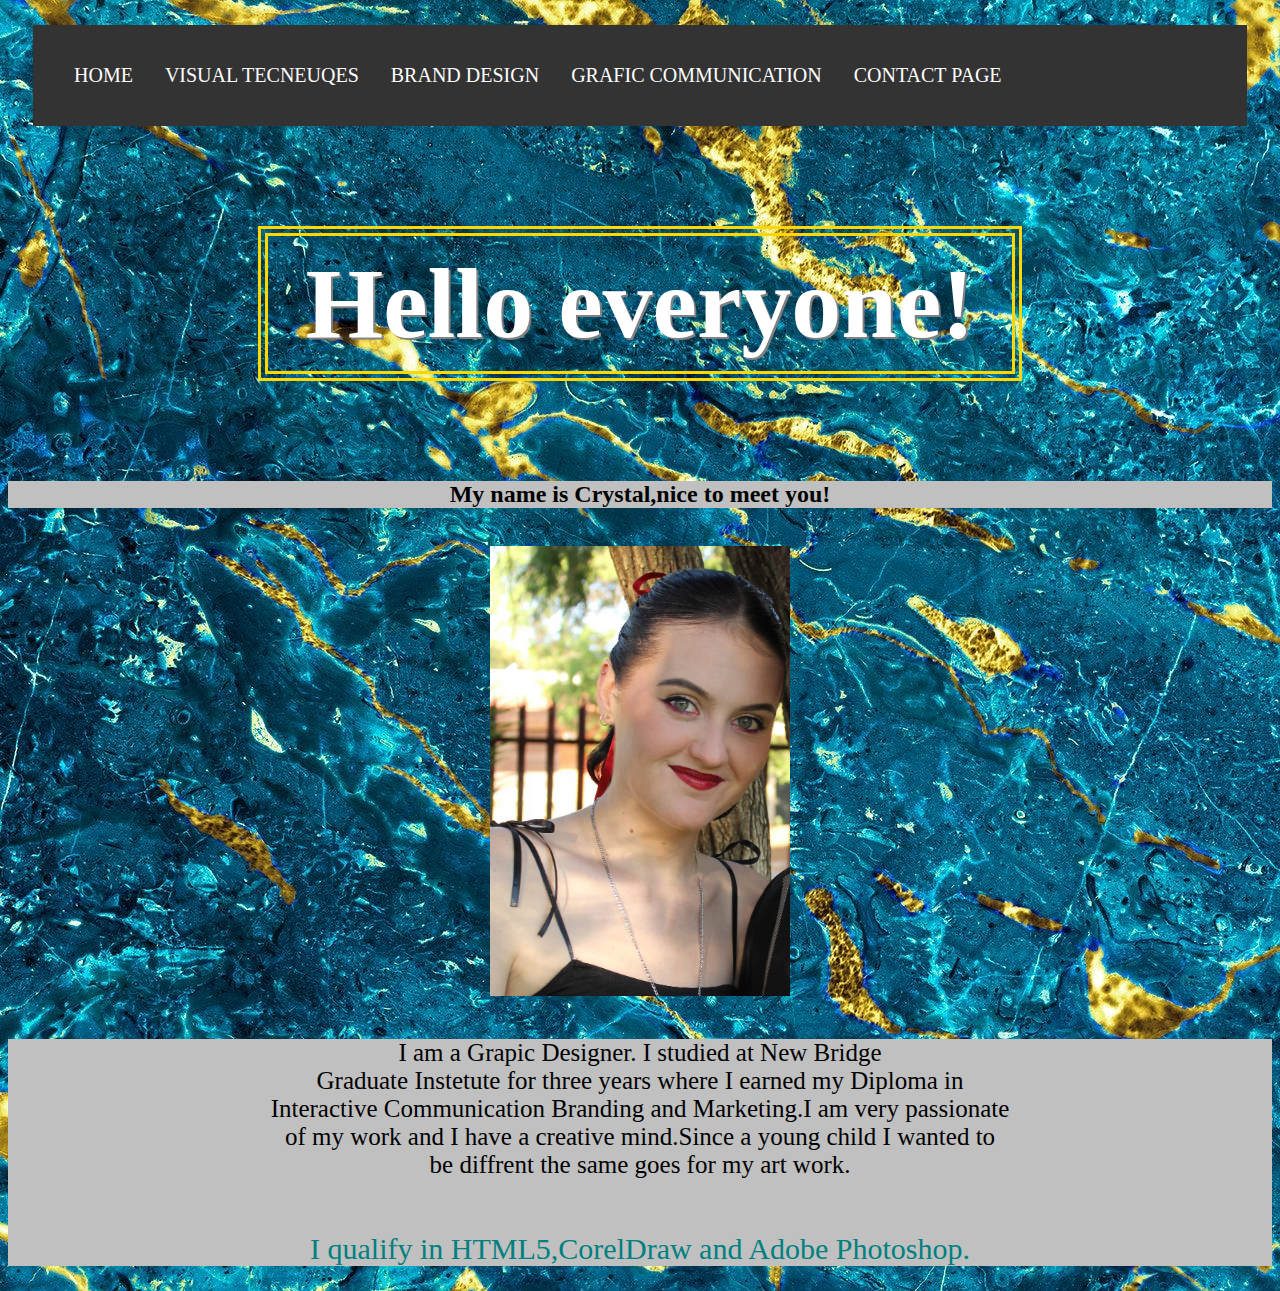
<file: portofolio web/index.html>
<!DOCTYPE html>
<html>
<body>
  <body>

  </body>

<head>

  <link rel="stylesheet" href="homestylesheet.css">
<title> Crystal </title>
</head>

<ul>
<li><a href="index.html">HOME</a></li>
<li><a href="ivvt105.html">VISUAL TECNEUQES </a><li>
<li><a href="ivbd105.html">BRAND DESIGN</a></li>
<li><a href="ivgc105.html">GRAFIC COMMUNICATION</a></li>
<li><a href="contact_page.html">CONTACT PAGE</a></li>
</ul>

<h1>Hello everyone!</h1>
<div class="crystal">
<h2>My name is Crystal,nice to meet you!</h2>
</div>
<br>
<div class="image">
<img src="me.jpg" alt="Me" width="300px" height="450px">
</div>
<br>
<div class="hero">
<p> I am a Grapic Designer. I studied at New Bridge<br>
  Graduate Instetute for three years where I earned my Diploma in<br>
  Interactive Communication Branding and Marketing.I am very passionate<br>
   of my work and I have a creative mind.Since a young child I wanted to<br>
 be diffrent the same goes for my art work.<br>
<br>
<div class="mee">
I qualify in HTML5,CorelDraw and Adobe Photoshop.
</div>
 </p>

</body>
</html>
</file>
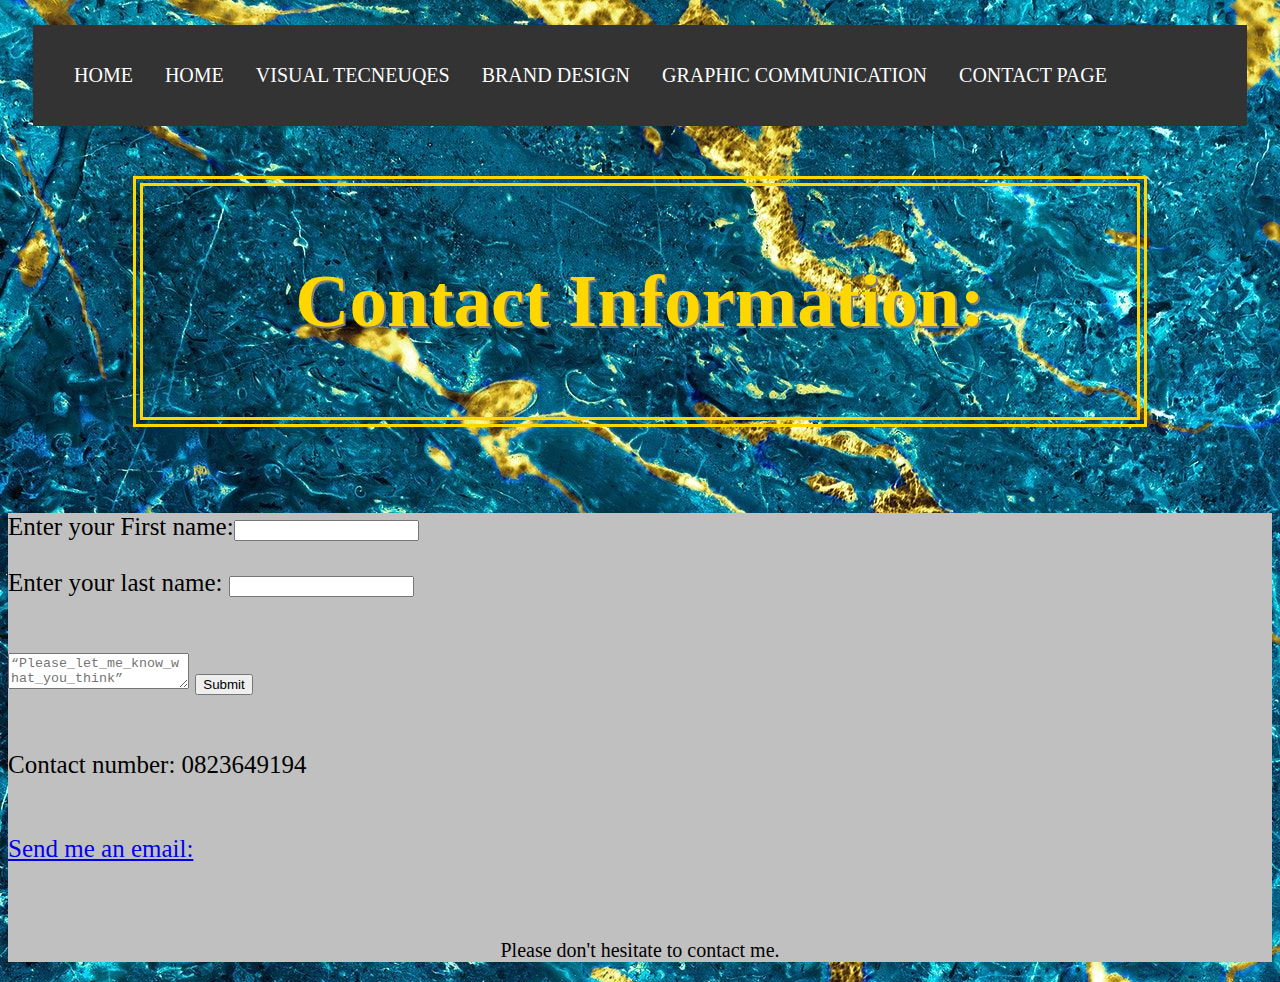
<file: portofolio web/contact_page.html>
<!DOCTYPE html>
<html>

<head>
    <link rel="stylesheet" href="homestylesheet.css">
<title> Crystal </title>
</head>




  <ul>
  <li><a href="home.html">HOME</a></li>
  <li><a href="index.html">HOME</a></li>
  <li><a href="ivvt105.html">VISUAL TECNEUQES </a><li>
  <li><a href="ivbd105.html">BRAND DESIGN</a></li>
  <li><a href="ivgc105.html">GRAPHIC COMMUNICATION</a></li>
  <li><a href="contact_page.html">CONTACT PAGE</a></li>
  </ul>


  <div class="h3">
  <h2>Contact Information:</h2>
  </div>

<br>
<br>


<div class="form">
<form>
Enter your First name:<input name=“FirstName”><br><br>
Enter your last name: <input name=“LastName”><br>
<br>
<br>
<textarea name=“comments” size=“30” cols=“60” rows=“10” placeholder=“Please_let_me_know_what_you_think” ></textarea>
<input type="submit" value="Submit">
</form>


<br>
<br>
<p8> Contact number:  0823649194<br></p8><br><br>
<a href="mailto:crystalvg1@gmail.com">Send me an email:</a>
<br>
<br>
<br>
<p> Please don't hesitate to contact me.</p>
  </address>
</div>
</head>
<body>


</body>
</html>
</file>
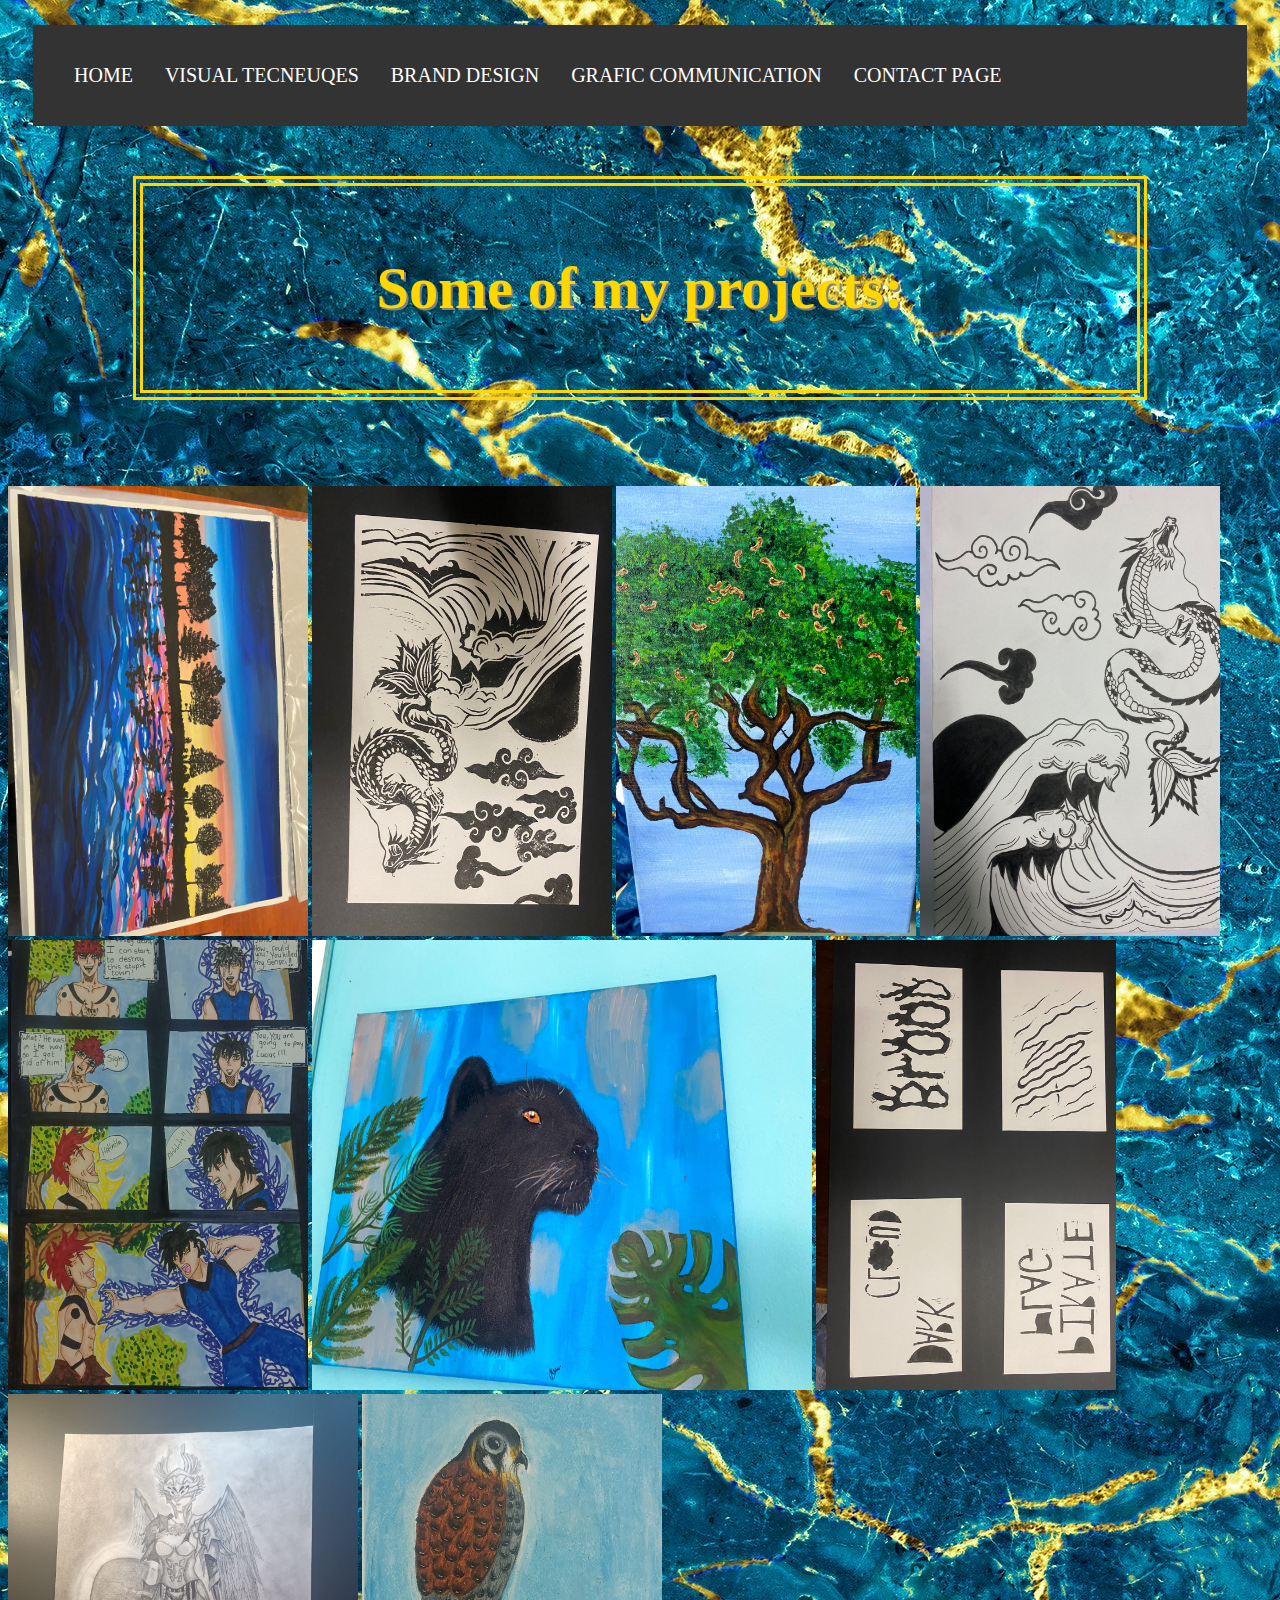
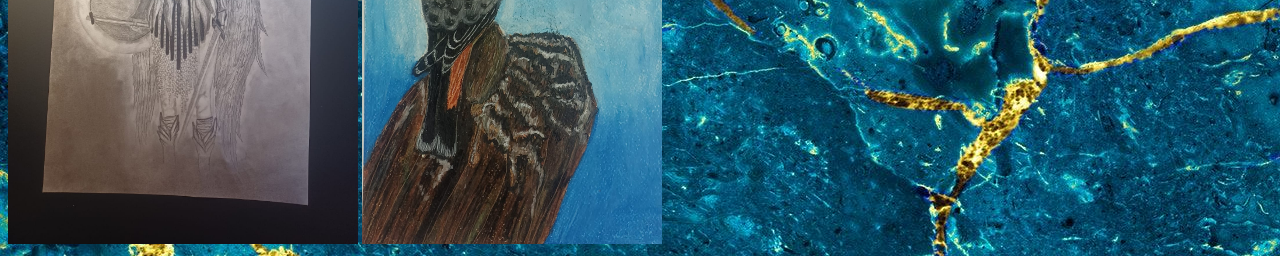
<file: portofolio web/ivvt105.html>
<!DOCTYPE html>
<html>

<head>
    <link rel="stylesheet" href="homestylesheet.css">
<title> Crystal </title>
</head>


<body>
  <ul>
  <li><a href="index.html">HOME</a></li>
  <li><a href="ivvt105.html">VISUAL TECNEUQES </a><li>
  <li><a href="ivbd105.html">BRAND DESIGN</a></li>
  <li><a href="ivgc105.html">GRAFIC COMMUNICATION</a></li>
  <li><a href="contact_page.html">CONTACT PAGE</a></li>
  </ul>

<div class="h3">
<h3>Some of my projects:</h3>
</div>
<br>
<br>

<img src="vtpainting.jpg" alt="Me" width="300px" height="450px">

<img src="cdlino1.jpg" alt="Me" width="300px" height="450px">
<img src="boom.jpg" alt="Me" width="300px" height="450px">
<img src="cddrawing.jpg" alt="Me" width="300px" height="450px">
<img src="comic.jpg" alt="Me" width="300px" height="450px">
<img src="kat.jpg" alt="Me" width="500px" height="450px">
<img src="lino.jpg" alt="Me" width="300px" height="450px">
<img src="valkyrie.jpg" alt="Me" width="350px" height="450px">
<img src="voel.jpg" alt="Me" width="300px" height="450px">


</body>
</html>
</file>
<file: portofolio web/homestylesheet.css>
body{background-color: silver;}

p{font-size: 20px;
text-align: center;
color: black;}

ul {
  list-style-type: none;
  margin: 25px;
  padding: 25px;
  overflow: hidden;
  background-color: #333;
  font-size: 20px;
}


li {
  float: left;
}


li a {
  display: block;
  color: white;
  text-align: center;
  padding: 14px 16px;
  text-decoration: none;
}

li a:hover {
  background-color: #111;
}


h1 {
color: white;
font-size: 100px;
text-align: center;
text-shadow: 2px 2px  grey;
border-top: 10px;
border-right: 10px;
border-bottom:10px;
border-left:10px;
border-color: gold;
border-style: double;
padding-top: 10px;
padding-right: 10px;
padding-bottom: 10px;
padding-left: 10px;
margin-top: 100px;
margin-right:250px;
margin-bottom:100px;
margin-left: 250px;
}


h2{text-align: center;
fond-size:100px;}


.image{justify-content: center;
  display: flex;
  flex-direction: column;
  text-align: center;
  align-items: center;

}

.h2{color: white;
font-size: 20px;
text-align: center;
text-shadow: 2px 2px  grey;
border-top: 10px;
border-right: 10px;
border-bottom:10px;
border-left:10px;
border-color: black;
border-style: double;
padding-top: 10px;
padding-right: 10px;
padding-bottom: 10px;
padding-left: 10px;
margin-top: 100px;
margin-right:250px;
margin-bottom:100px;
margin-left: 250px;}


.h3{color: gold;
font-size: 50px;
text-align: center;
text-shadow: 2px 2px  grey;
border-top: 10px;
border-right: 10px;
border-bottom:10px;
border-left:10px;
border-color: gold;
border-style: double;
padding-top: 10px;
padding-right: 10px;
padding-bottom: 10px;
padding-left: 10px;
margin-top: 50px;
margin-right:125px;
margin-bottom:50px;
margin-left: 125px;
}

.form{font-size:25px;
  background-color: silver;
  color: black;


}

body{background-image: url("w3.jpg");}


.hero{
  background-color:silver;
}

.hero p{
  color:black;
  font-size: 25px;
}

.crystal{background-color: silver;
color:black;}

.mee{color: teal;
font-size: 30px;
text-align: center;}
</file>
